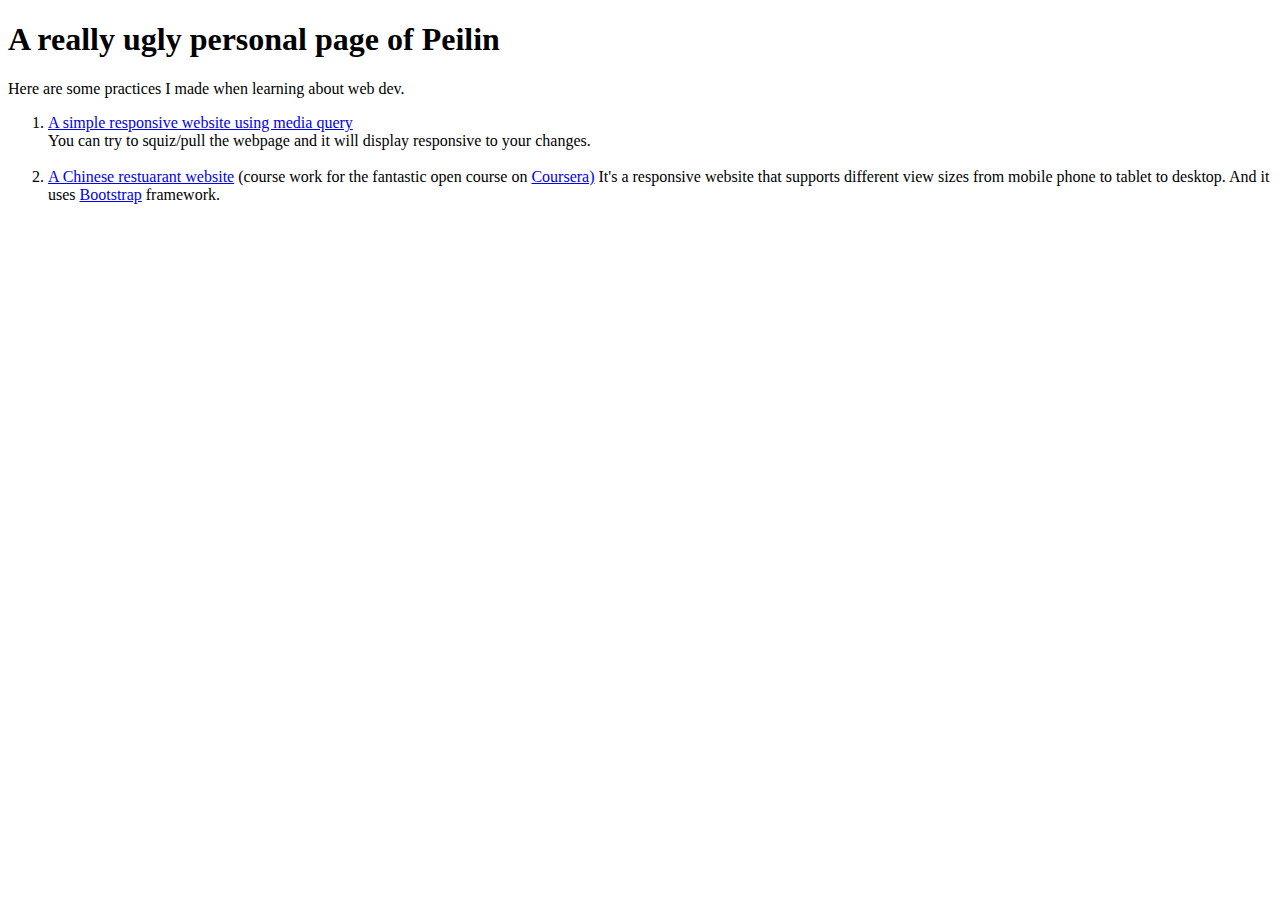
<file: index.html>
<!doctype html>
<html>
<head>
	<title>Main Page</title>
</head>
<body>
	<h1>A really ugly personal page of Peilin</h1>
	<p> Here are some practices I made when learning about web dev.
		<ol>
			<li>
				<a href="module2_solution/index.html">A simple responsive website using media query</a>
				<br>
				You can try to squiz/pull the webpage and it will display responsive to your changes.
			</li>
			<br>
			<li>
				<a href="Restuarant_Site/index.html">A Chinese restuarant website</a>
				(course work for the fantastic open course on
				<a href="https://www.coursera.org/learn/html-css-javascript-for-web-developers/home/welcome">Coursera)</a>
				<span>It's a responsive website that supports different view sizes from mobile phone to tablet to desktop. And it uses
					<a href="http://getbootstrap.com/">Bootstrap</a> framework.
				</span>
			</li>
		</ol>
	</p>
</body>
</html>
</file>
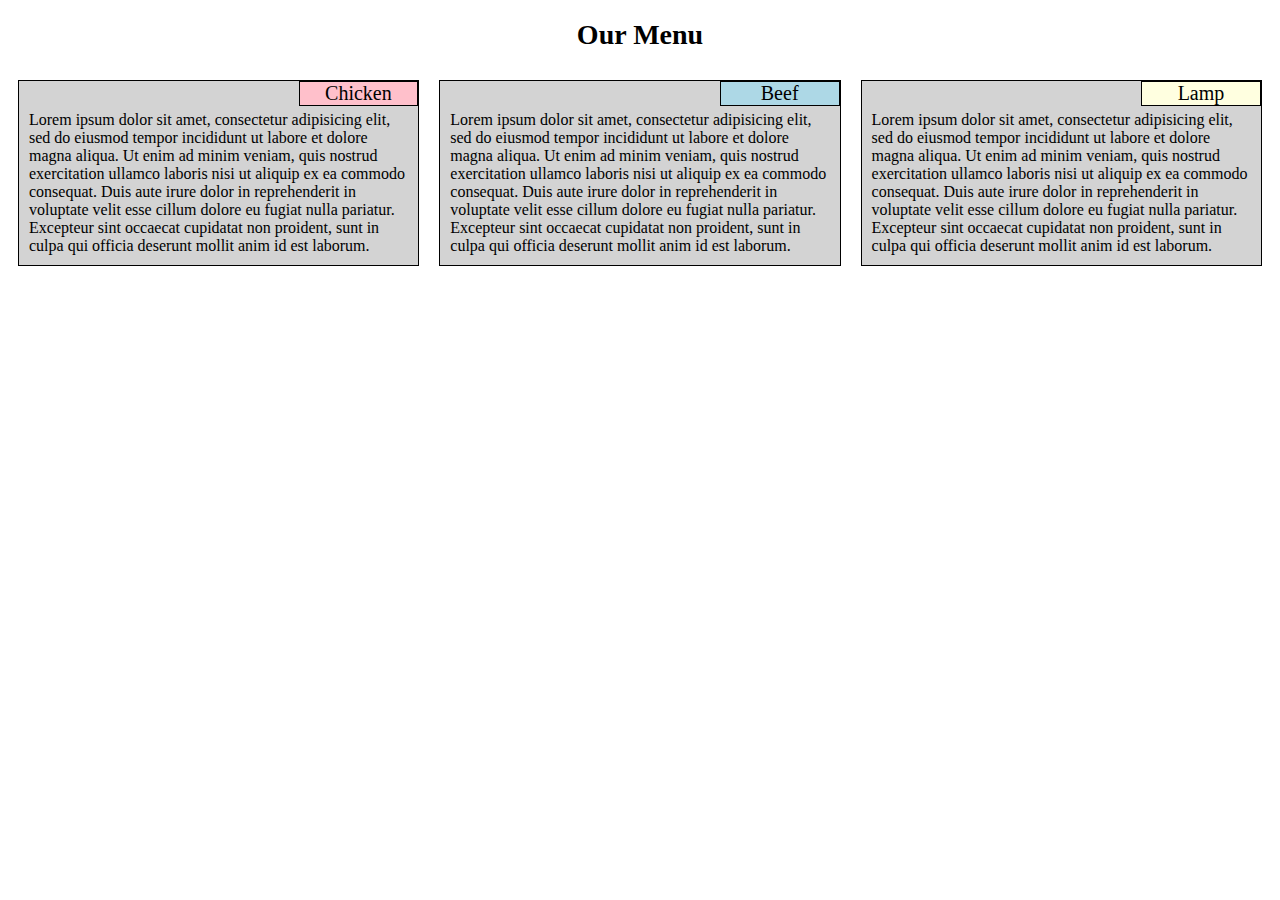
<file: module2_solution/index.html>
<!doctype html>
<html>
<head>
	<meta charset="utf-8">
	<meta name="viewport" content="width=device-width, initial-scale=1">
	<title>Simple responsive website</title>
	<link rel="stylesheet" href="css/style.css">
</head>
<body>
<h1 align="center">Our Menu</h1>
<div class="row">
	<div class="col-lg-4 col-md-6 col-sm-12">
		<section id="container">
			<p id="p1" align="center">Chicken</p>
			<p>Lorem ipsum dolor sit amet, consectetur adipisicing elit, sed do eiusmod
			tempor incididunt ut labore et dolore magna aliqua. Ut enim ad minim veniam,
			quis nostrud exercitation ullamco laboris nisi ut aliquip ex ea commodo
			consequat. Duis aute irure dolor in reprehenderit in voluptate velit esse
			cillum dolore eu fugiat nulla pariatur. Excepteur sint occaecat cupidatat non
			proident, sunt in culpa qui officia deserunt mollit anim id est laborum.</p>
		</section>
	</div>
	<div class="col-lg-4 col-md-6 col-sm-12">
		<section id="container">
			<p id="p2" align="center">Beef</p>
			<p>Lorem ipsum dolor sit amet, consectetur adipisicing elit, sed do eiusmod
			tempor incididunt ut labore et dolore magna aliqua. Ut enim ad minim veniam,
			quis nostrud exercitation ullamco laboris nisi ut aliquip ex ea commodo
			consequat. Duis aute irure dolor in reprehenderit in voluptate velit esse
			cillum dolore eu fugiat nulla pariatur. Excepteur sint occaecat cupidatat non
			proident, sunt in culpa qui officia deserunt mollit anim id est laborum.</p>
		</section>
	</div>
	<div class="col-lg-4 col-md-12 col-sm-12">
		<section id="container">
			<p id="p3" align="center">Lamp</p>
			<p>Lorem ipsum dolor sit amet, consectetur adipisicing elit, sed do eiusmod
			tempor incididunt ut labore et dolore magna aliqua. Ut enim ad minim veniam,
			quis nostrud exercitation ullamco laboris nisi ut aliquip ex ea commodo
			consequat. Duis aute irure dolor in reprehenderit in voluptate velit esse
			cillum dolore eu fugiat nulla pariatur. Excepteur sint occaecat cupidatat non
			proident, sunt in culpa qui officia deserunt mollit anim id est laborum.</p>
		</section>
	</div>
</div>
</body>
</html>
</file>
<file: module2_solution/css/style.css>
* {
	box-sizing: border-box;
	font-family: cursive;
}

h1 {
	font-size: 1.75em;
}


.row {
	width: 100%;
}

section#container {
  border: 1px solid black;
  /*font-family: Helvetica;*/
  position: relative;
  padding: 10px;
  background-color: lightgrey;
}

section p {
	margin-top: 20px;
	margin-bottom: 0px;
	/*padding: 10px;*/
}

#p1 {
	font-size: 1.25em;
	position: absolute;
	right: 0px;
	top: 0px;
	background-color: pink;
	margin-top: 0px;
	border: 1px solid black;
	width: 30%;
	height: auto;
}

#p2 {
	font-size: 1.25em;
	position: absolute;
	right: 0px;
	top: 0px;
	background-color: lightblue;
	margin-top: 0px;
	border: 1px solid black;
	width: 30%;
	height: auto;
}

#p3 {
	font-size: 1.25em;
	position: absolute;
	right: 0px;
	top: 0px;
	background-color: lightyellow;
	margin-top: 0px;
	border: 1px solid black;
	width: 30%;
	height: auto;
}

/*Desktop devices*/
@media (min-width: 992px) {
	.col-lg-1, .col-lg-2, .col-lg-3, .col-lg-4, .col-lg-5, .col-lg-6, .col-lg-7, .col-lg-8, .col-lg-9, .col-lg-10, .col-lg-11, .col-lg-12 {
    	float: left;
    	padding: 10px;
  	}
  	.col-lg-1 {
	   	width: 8.33%;
	}
  	.col-lg-2 {
 	   	width: 16.66%;
	}
	.col-lg-3 {
       	width: 25%;
	}
	.col-lg-4 {
	    width: 33.33%;
	}
	.col-lg-5 {
	    width: 41.66%;
	}
	.col-lg-6 {
	    width: 50%;
	}
	.col-lg-7 {
	    width: 58.33%;
	}
	.col-lg-8 {
	    width: 66.66%;
	}
	.col-lg-9 {
	    width: 74.99%;
	}
	.col-lg-10 {
	    width: 83.33%;
	}
	.col-lg-11 {
	    width: 91.66%;
	}
	.col-lg-12 {
	    width: 100%;
	}
}

/*Tablet devices*/
@media (min-width: 768px) and (max-width: 991px) {
	.col-md-1, .col-md-2, .col-md-3, .col-md-4, .col-md-5, .col-md-6, .col-md-7, .col-md-8, .col-md-9, .col-md-10, .col-md-11, .col-md-12 {
	    float: left;
	    padding: 10px;
	}
	.col-md-1 {
	    width: 8.33%;
	}
	.col-md-2 {
	    width: 16.66%;
	}
	.col-md-3 {
		width: 25%;
	}
	.col-md-4 {
	    width: 33.33%;
	}
	.col-md-5 {
	  	width: 41.66%;
	}
	.col-md-6 {
	  	width: 50%;
	}
	.col-md-7 {
	  	width: 58.33%;
	}
	.col-md-8 {
	    width: 66.66%;
	}
	.col-md-9 {
	    width: 74.99%;
	}
	.col-md-10 {
	    width: 83.33%;
	}
	.col-md-11 {
	    width: 91.66%;
	}
	.col-md-12 {
	    width: 100%;
	}
}

/*Mobile devices*/
@media (max-width: 767px) {
	.col-sm-1, .col-sm-2, .col-sm-3, .col-sm-4, .col-sm-5, .col-sm-6, .col-sm-7, .col-sm-8, .col-sm-9, .col-sm-10, .col-sm-11, .col-sm-12 {
	    float: left;
	    padding: 10px;
	}
	.col-sm-1 {
	    width: 8.33%;
	}
	.col-sm-2 {
	    width: 16.66%;
	}
	.col-sm-3 {
		width: 25%;
	}
	.col-sm-4 {
	    width: 33.33%;
	}
	.col-sm-5 {
	  	width: 41.66%;
	}
	.col-sm-6 {
	  	width: 50%;
	}
	.col-sm-7 {
	  	width: 58.33%;
	}
	.col-sm-8 {
	    width: 66.66%;
	}
	.col-sm-9 {
	    width: 74.99%;
	}
	.col-sm-10 {
	    width: 83.33%;
	}
	.col-sm-11 {
	    width: 91.66%;
	}
	.col-sm-12 {
	    width: 100%;
	}
}
}
</file>
